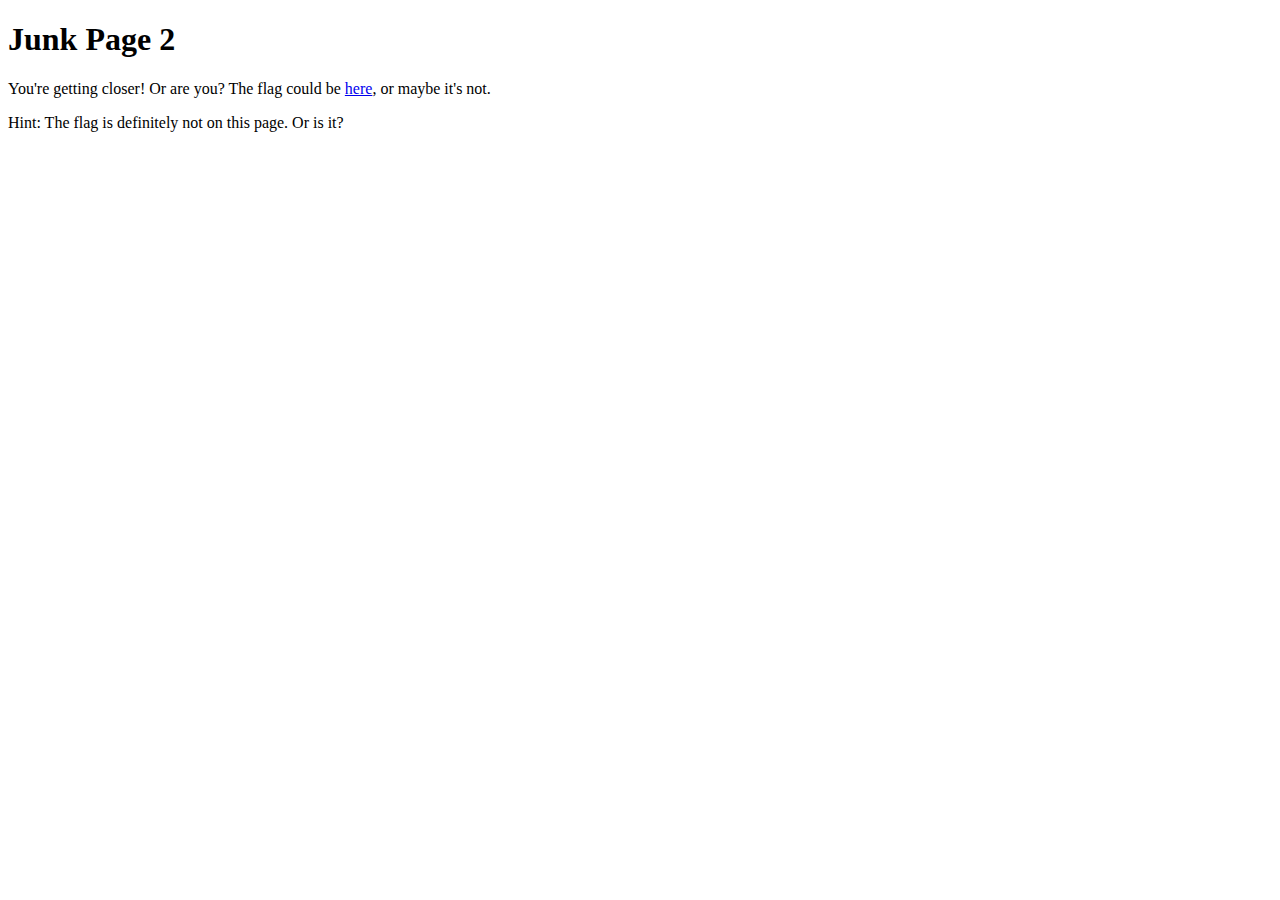
<file: admin.html>
<!DOCTYPE html>
<html>
<head>
    <title>Junk Page 2</title>
</head>
<body>
    <h1>Junk Page 2</h1>
    <p>You're getting closer! Or are you? The flag could be <a href="junk3.html">here</a>, or maybe it's not.</p>
    <p>Hint: The flag is definitely not on this page. Or is it?</p>
</body>
</html>
</file>
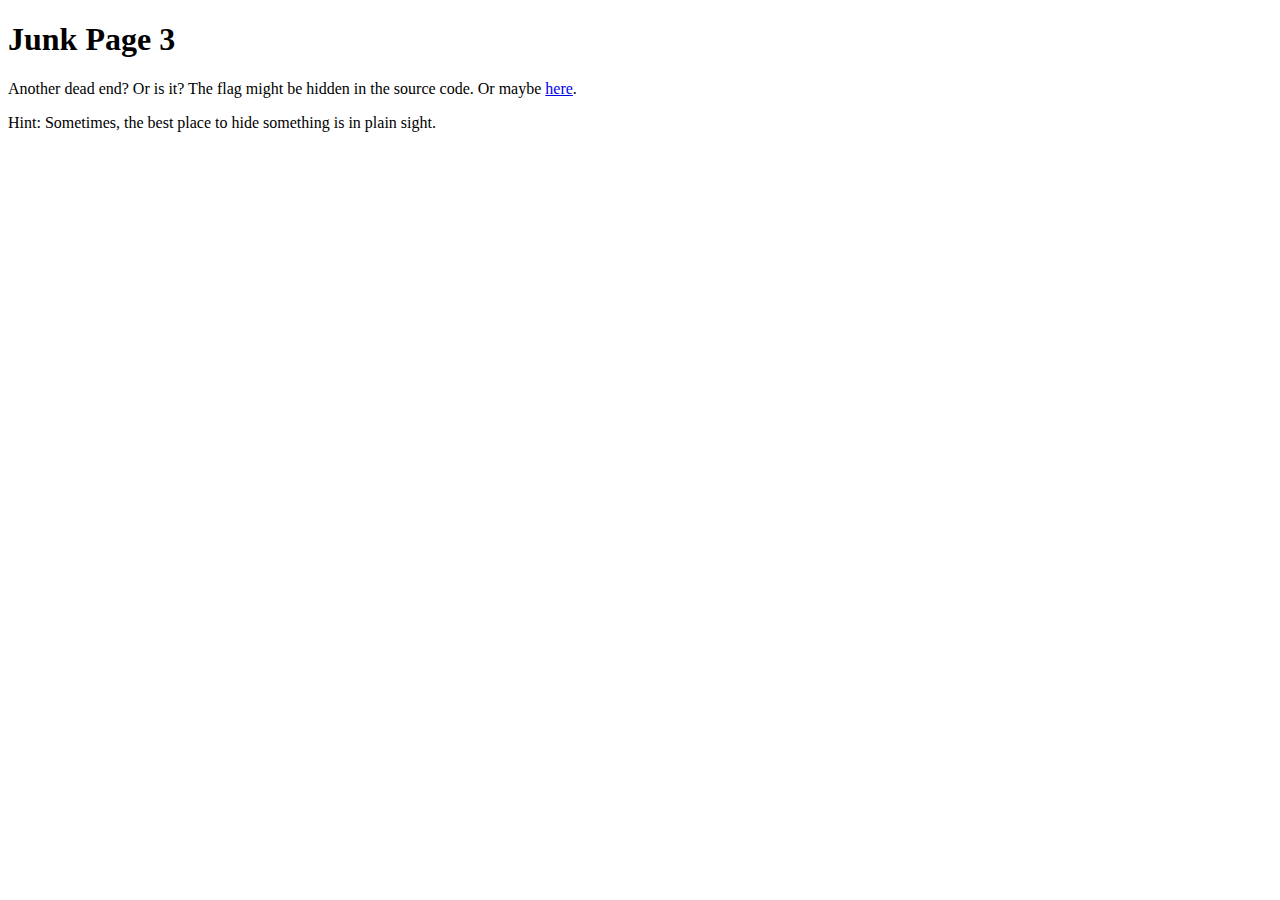
<file: hidden.html>
<!DOCTYPE html>
<html>
<head>
    <title>Junk Page 3</title>
</head>
<body>
    <h1>Junk Page 3</h1>
    <p>Another dead end? Or is it? The flag might be hidden in the source code. Or maybe <a href="junk4.html">here</a>.</p>
    <p>Hint: Sometimes, the best place to hide something is in plain sight.</p>
</body>
</html>
</file>
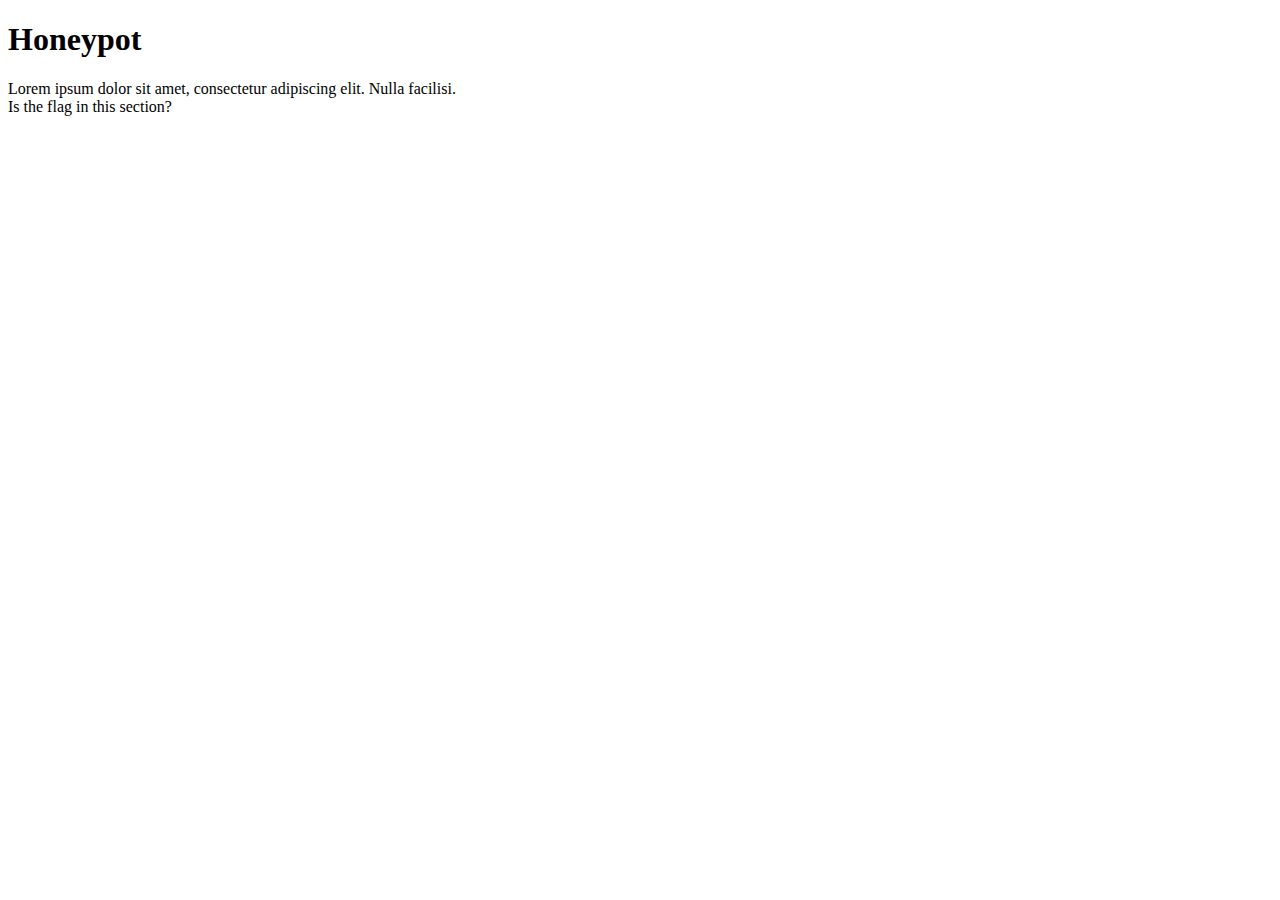
<file: HONEYPOT.html>
<!DOCTYPE html>
<html>
<head>
    <title>Honeypot</title>
    <script>
        // Close the webpage after 1 second
        window.onload = function() {
            setTimeout(function() {
                window.close();
            }, 1000); // 1000 milliseconds = 1 second
        };
    </script>
</head>
<body>
    <h1>Honeypot</h1>
    <p>Lorem ipsum dolor sit amet, consectetur adipiscing elit. Nulla facilisi.<br>
        Is the flag in this section?</p>
</body>
</html>
</file>
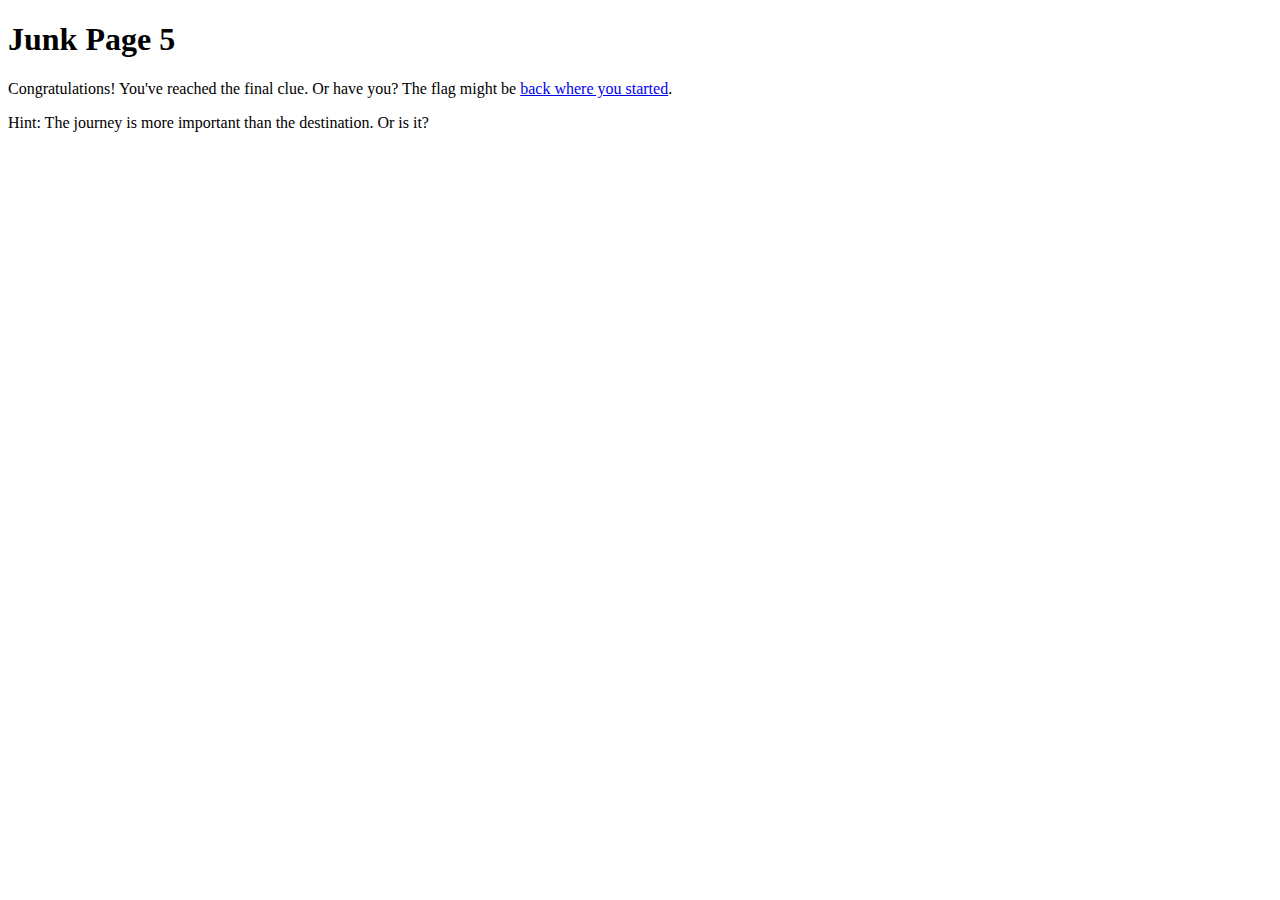
<file: PicoCTF.html>
<!DOCTYPE html>
<html>
<head>
    <title>Junk Page 5</title>
</head>
<body>
    <h1>Junk Page 5</h1>
    <p>Congratulations! You've reached the final clue. Or have you? The flag might be <a href="Ctf_Challenge.html">back where you started</a>.</p>
    <p>Hint: The journey is more important than the destination. Or is it?</p>
</body>
</html>
</file>
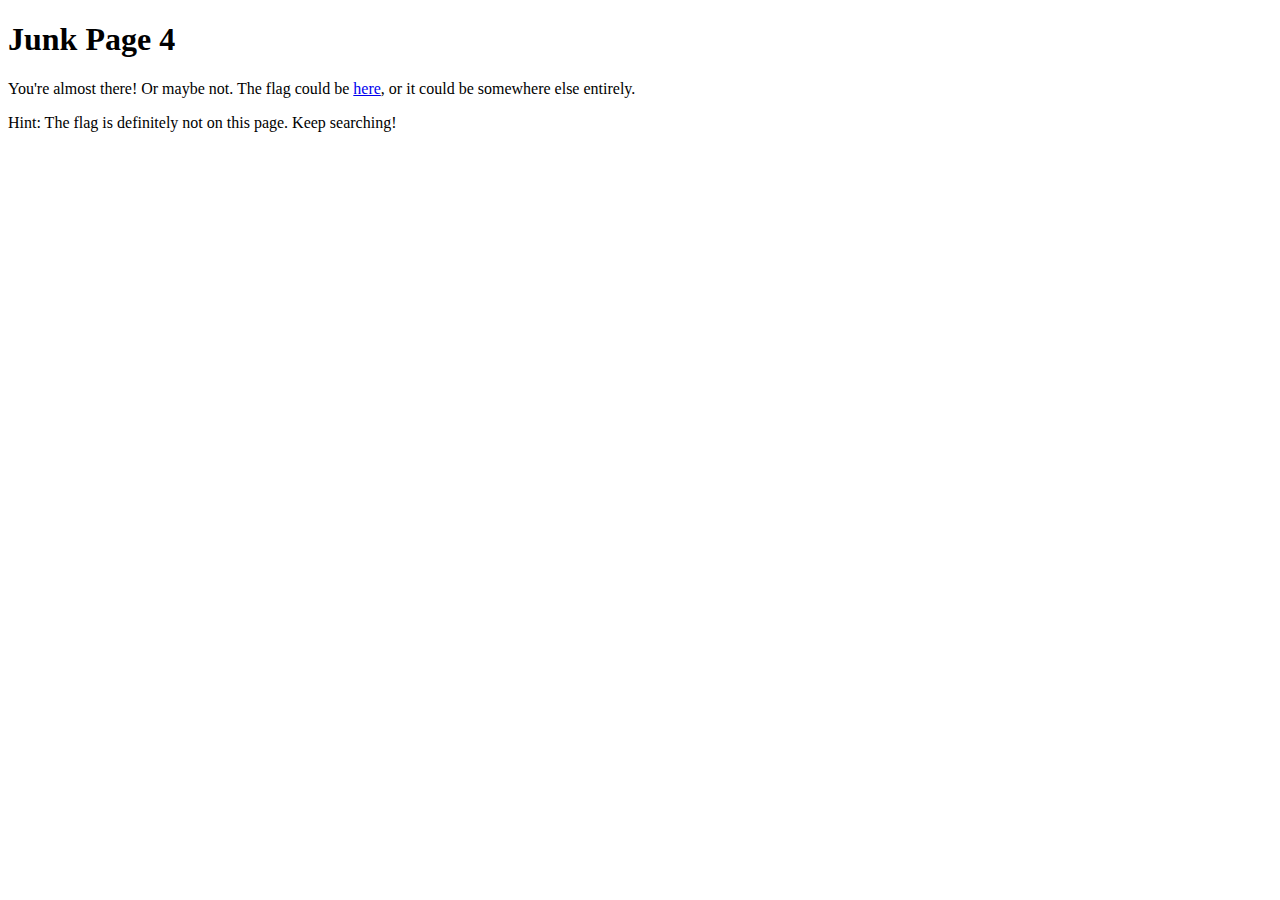
<file: robots.txt.html>
<!DOCTYPE html>
<html>
<head>
    <title>Junk Page 4</title>
</head>
<body>
    <h1>Junk Page 4</h1>
    <p>You're almost there! Or maybe not. The flag could be <a href="junk5.html">here</a>, or it could be somewhere else entirely.</p>
    <p>Hint: The flag is definitely not on this page. Keep searching!</p>
</body>
</html>
</file>
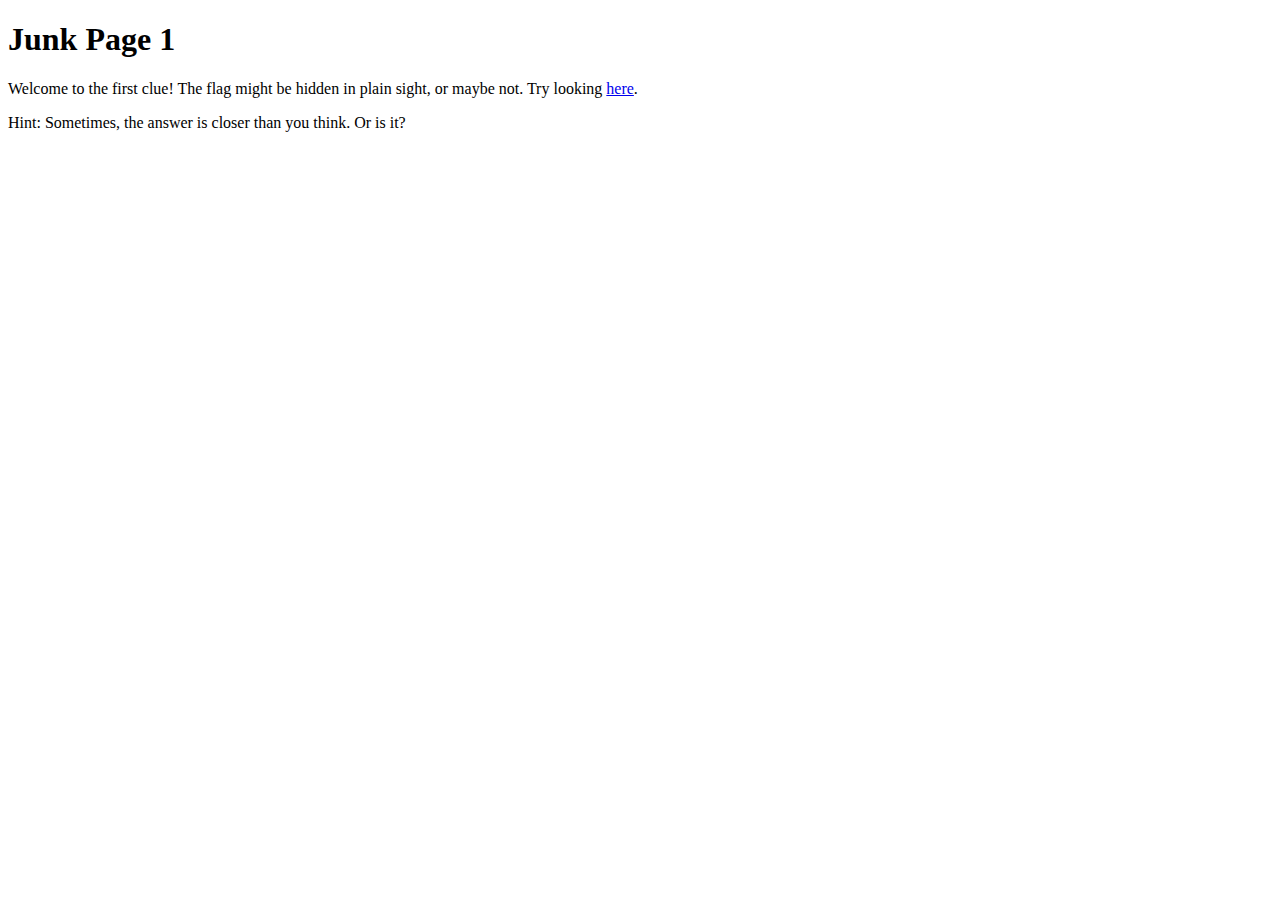
<file: secret.html>
<!DOCTYPE html>
<html>
<head>
    <title>Junk Page 1</title>
</head>
<body>
    <h1>Junk Page 1</h1>
    <p>Welcome to the first clue! The flag might be hidden in plain sight, or maybe not. Try looking <a href="junk2.html">here</a>.</p>
    <p>Hint: Sometimes, the answer is closer than you think. Or is it?</p>
</body>
</html>
</file>
